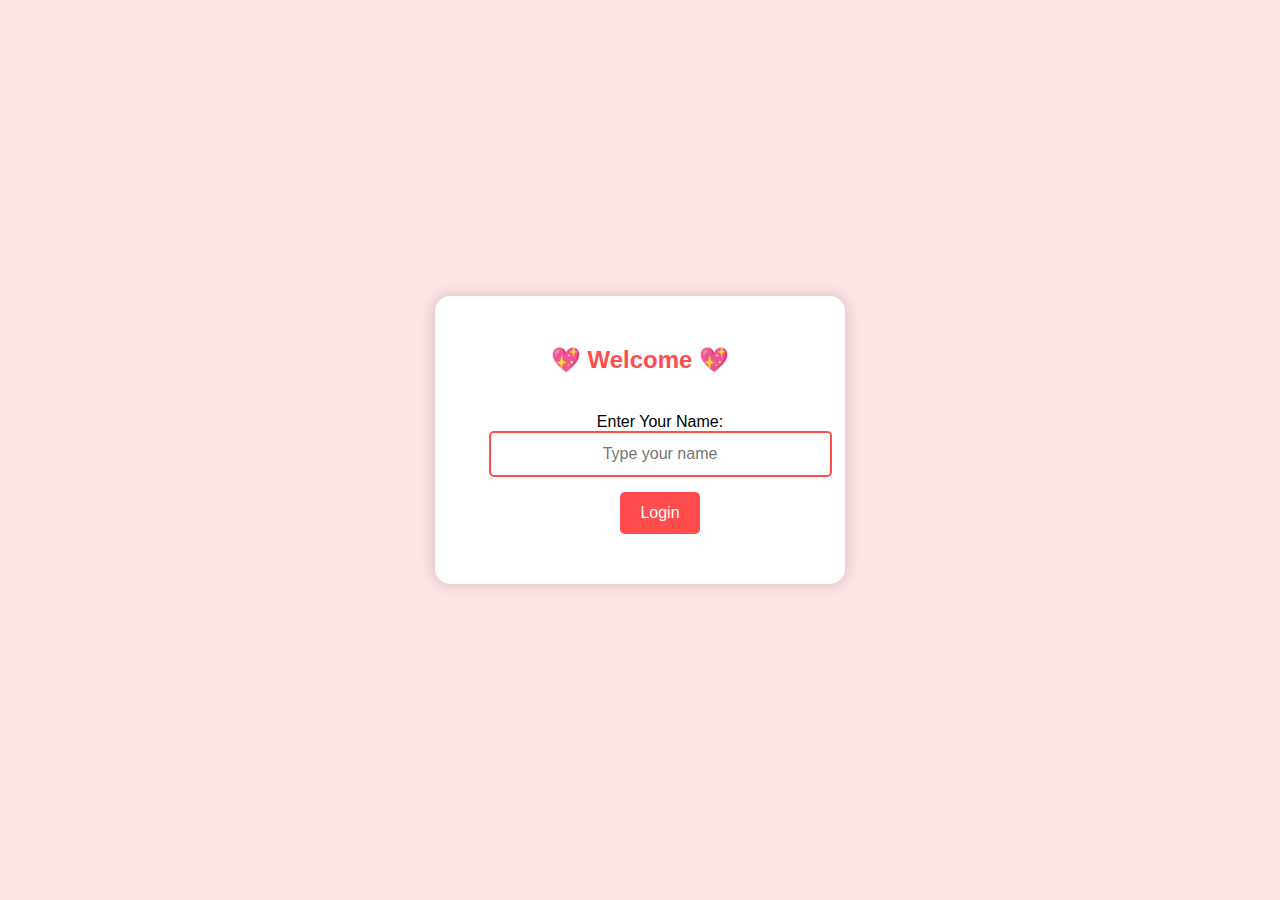
<file: index.html>
<!DOCTYPE html>
<html lang="en">
<head>
    <meta charset="UTF-8">
    <meta name="viewport" content="width=device-width, initial-scale=1.0">
    <title>Love</title>
    <link rel="stylesheet" href="style.css">
</head>
<body>
    <div class="container">
        <h2>💖 Welcome 💖</h2>
        <form id="login-form">
            <label for="code">Enter Your Name:</label>
            <input type="password" id="code" name="code" placeholder="Type your name">
            <button id="submit-btn">Login</button>
        </form>
    </div>
    <div id="result"></div>

    <script src="script.js"></script>
</body>
</html>
</file>
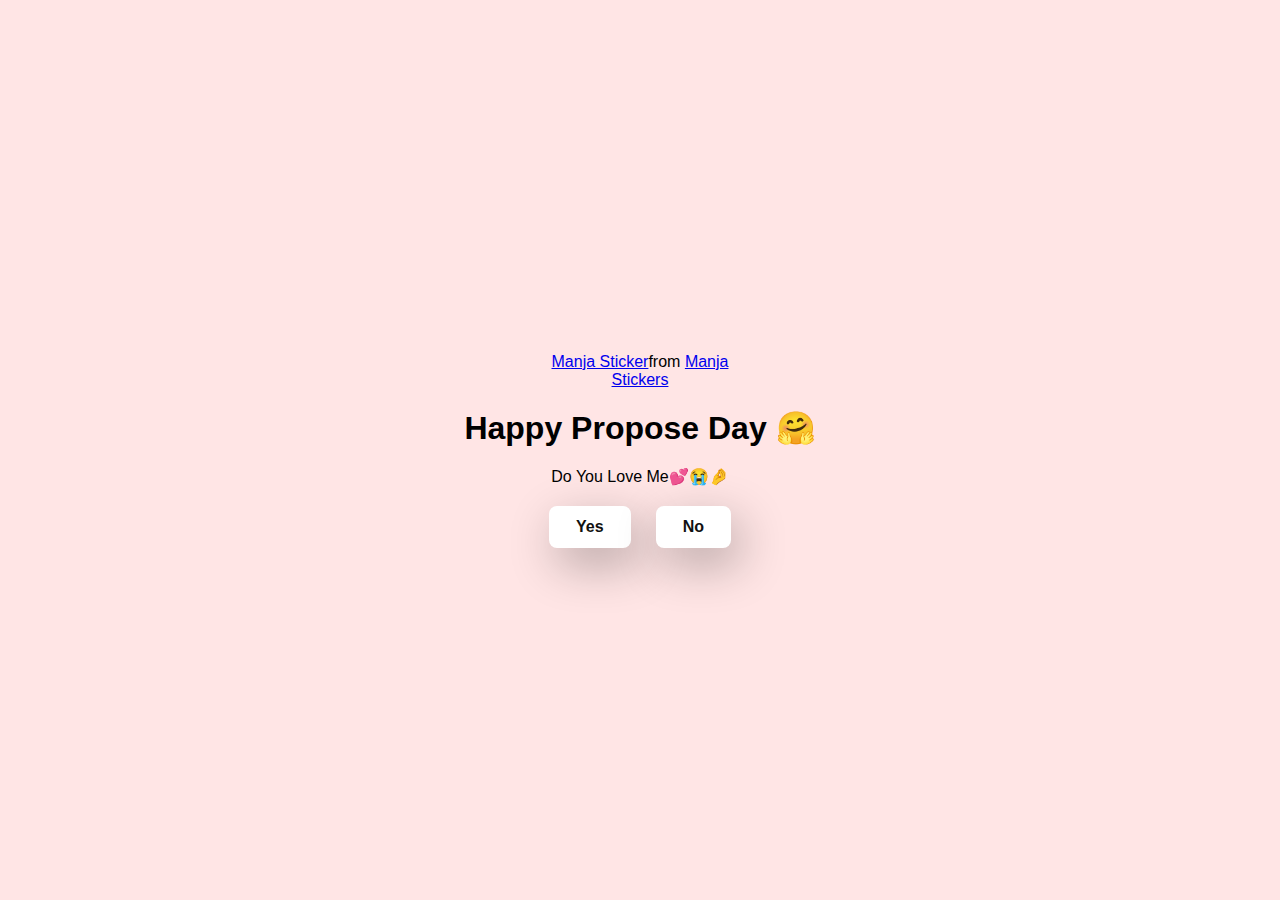
<file: main.html>
<!DOCTYPE html>
<html lang="en">
  <head>
    <meta charset="UTF-8" />
    <meta name="viewport" content="width=device-width, initial-scale=1.0" />
    <title>Ask Her Out</title>

    <link rel="stylesheet" href="main.css" />
  </head>
  <body>
    <div class="container">
      <div
        class="tenor-gif-embed"
        data-postid="22885016"
        data-share-method="host"
        data-aspect-ratio="1.04918"
        data-width="100%"
      >
        <a href="https://tenor.com/view/manja-gif-22885016">Manja Sticker</a
        >from
        <a href="https://tenor.com/search/manja-stickers">Manja Stickers</a>
      </div>
      <script
        type="text/javascript"
        async
        src="https://tenor.com/embed.js"
      ></script>
      <h1>Happy Propose Day 🤗</h1>
      <p>Do You Love Me💕😭🤌</p>

      <div class="btn">
        <a id="yesButton" href="yes.html">Yes</a>
        <a id="noButton" href="no1.html">No</a>
      </div>
    </div>
  </body>
</html>
</file>
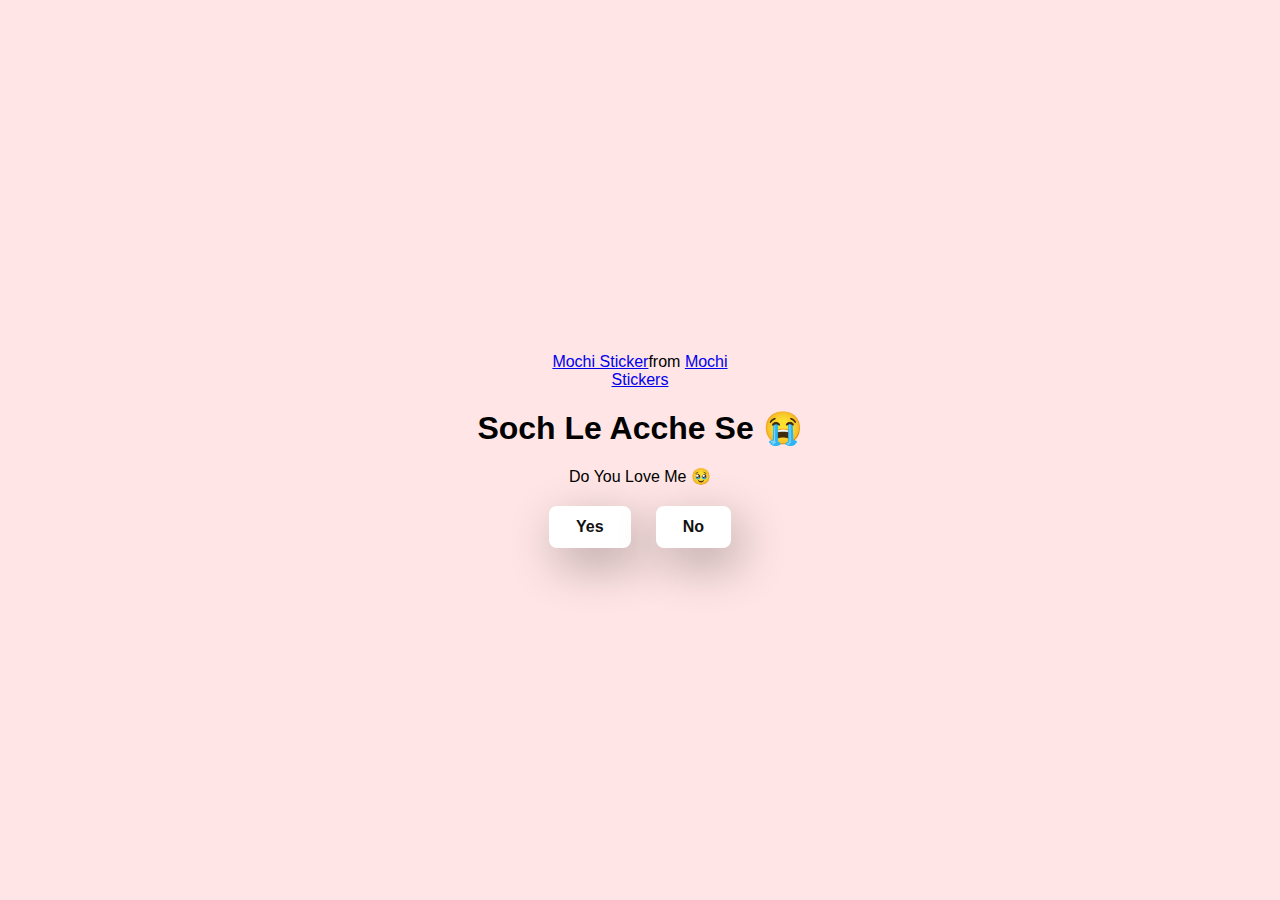
<file: no1.html>
<!DOCTYPE html>
<html lang="en">
  <head>
    <meta charset="UTF-8" />
    <meta name="viewport" content="width=device-width, initial-scale=1.0" />
    <title>Ask Her Out</title>

    <link rel="stylesheet" href="main.css" />
  </head>
  <body>
    <div class="container">
      <div
        class="tenor-gif-embed"
        data-postid="22050818"
        data-share-method="host"
        data-aspect-ratio="1"
        data-width="100%"
      >
        <a href="https://tenor.com/view/mochi-gif-22050818">Mochi Sticker</a
        >from
        <a href="https://tenor.com/search/mochi-stickers">Mochi Stickers</a>
      </div>
      <script
        type="text/javascript"
        async
        src="https://tenor.com/embed.js"
      ></script>
      <h1>Soch Le Acche Se 😭</h1>
      <p>Do You Love Me 🥹</p>

      <div class="btn">
        <a id="yesButton" href="yes.html">Yes</a>
        <a id="noButton" href="no2.html">No</a>
      </div>
    </div>
  </body>
</html>
</file>
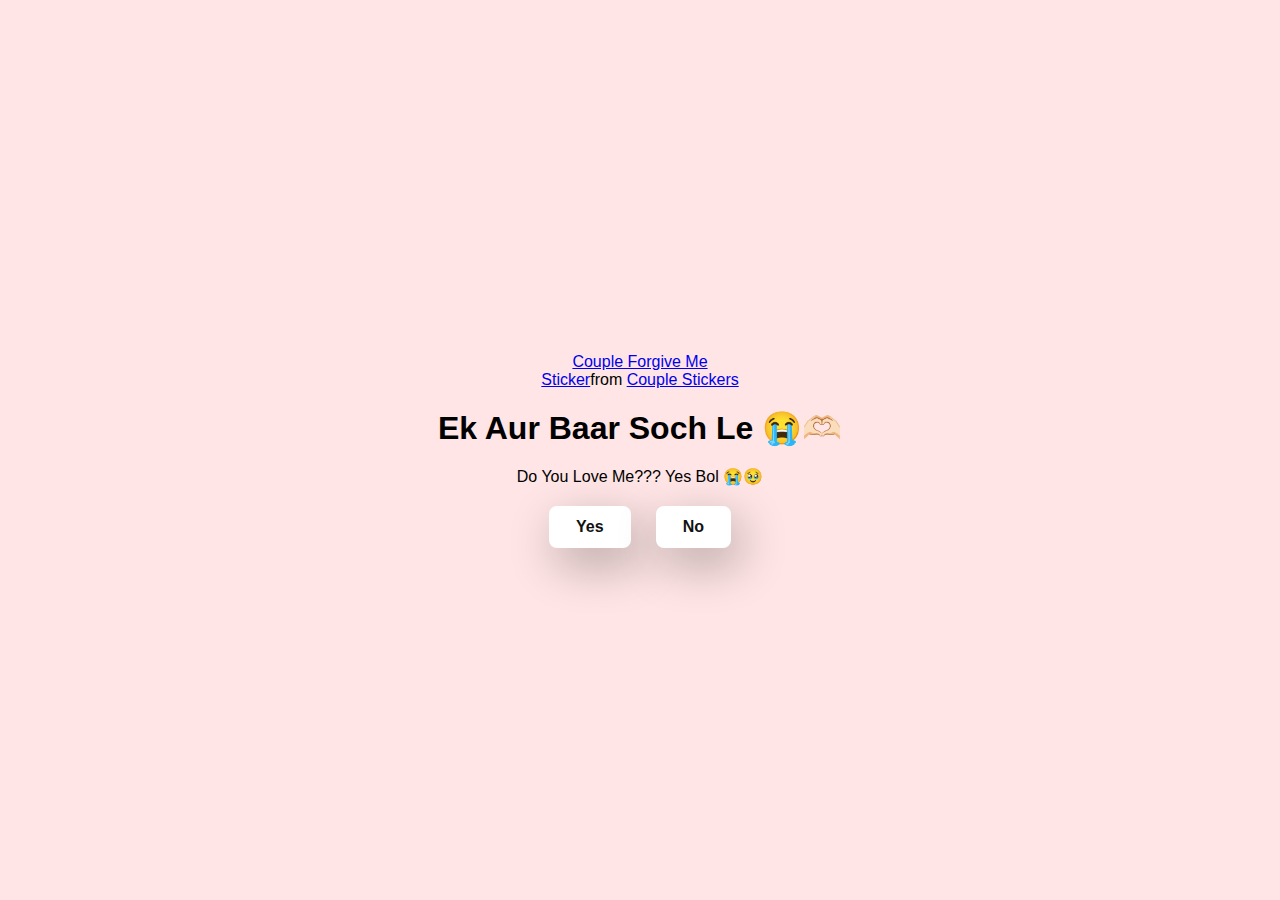
<file: no2.html>
<!DOCTYPE html>
<html lang="en">
  <head>
    <meta charset="UTF-8" />
    <meta name="viewport" content="width=device-width, initial-scale=1.0" />
    <title>Ask Her Out</title>

    <link rel="stylesheet" href="main.css" />
  </head>
  <body>
    <div class="container">
      <div
        class="tenor-gif-embed"
        data-postid="15195810"
        data-share-method="host"
        data-aspect-ratio="1"
        data-width="100%"
      >
        <a
          href="https://tenor.com/view/couple-forgive-me-asking-for-forgiveness-begging-crying-gif-15195810"
          >Couple Forgive Me Sticker</a
        >from
        <a href="https://tenor.com/search/couple-stickers">Couple Stickers</a>
      </div>
      <script
        type="text/javascript"
        async
        src="https://tenor.com/embed.js"
      ></script>

      <h1>Ek Aur Baar Soch Le 😭🫶🏻</h1>
      <p>Do You Love Me??? Yes Bol 😭🥹</p>

      <div class="btn">
        <a id="yesButton2" href="yes.html">Yes</a>
        <a id="noButton2" href="no3.html">No</a>
      </div>
    </div>
  </body>
</html>
</file>
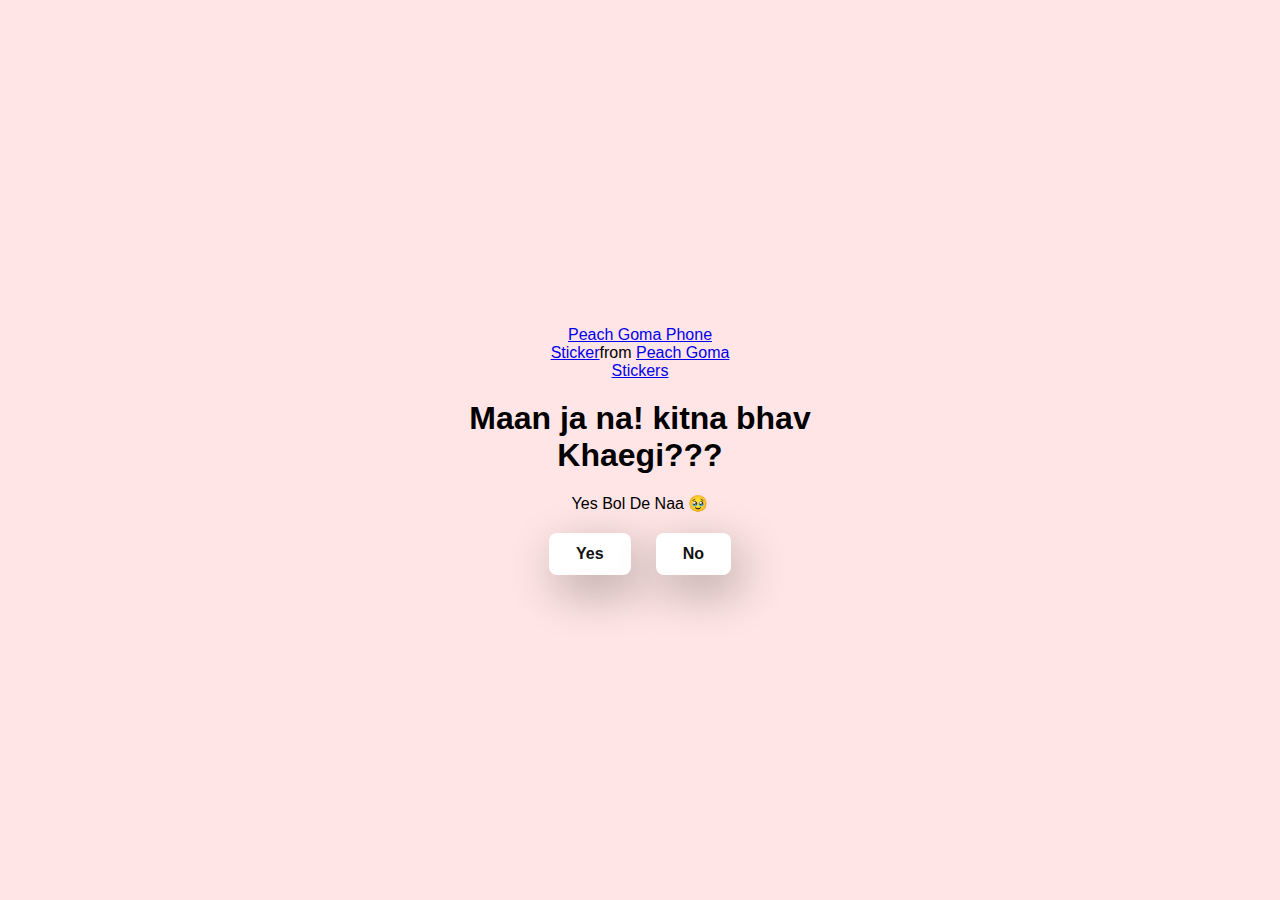
<file: no3.html>
<!DOCTYPE html>
<html lang="en">
  <head>
    <meta charset="UTF-8" />
    <meta name="viewport" content="width=device-width, initial-scale=1.0" />
    <title>Ask Her Out</title>

    <link rel="stylesheet" href="main.css" />
  </head>
  <body>
    <div class="container">
      <div
        class="tenor-gif-embed"
        data-postid="15974530976611222074"
        data-share-method="host"
        data-aspect-ratio="1.26923"
        data-width="100%"
      >
        <a
          href="https://tenor.com/view/peach-goma-phone-gif-15974530976611222074"
          >Peach Goma Phone Sticker</a
        >from
        <a href="https://tenor.com/search/peach+goma-stickers"
          >Peach Goma Stickers</a
        >
      </div>
      <script
        type="text/javascript"
        async
        src="https://tenor.com/embed.js"
      ></script>

      <h1>Maan ja na! kitna bhav Khaegi???</h1>
      <p>Yes Bol De Naa 🥹</p>
      <div class="btn">
        <a id="yesButton" href="yes.html">Yes</a>
        <a id="noButton" href="no4.html">No</a>
        <a id="newButton" href="burst-heart.html" style="top: 100px; left: 250px;">Special Secret</a>
      </div>
    </div>

    <script src="main.js"></script>
  </body>
</html>
</file>
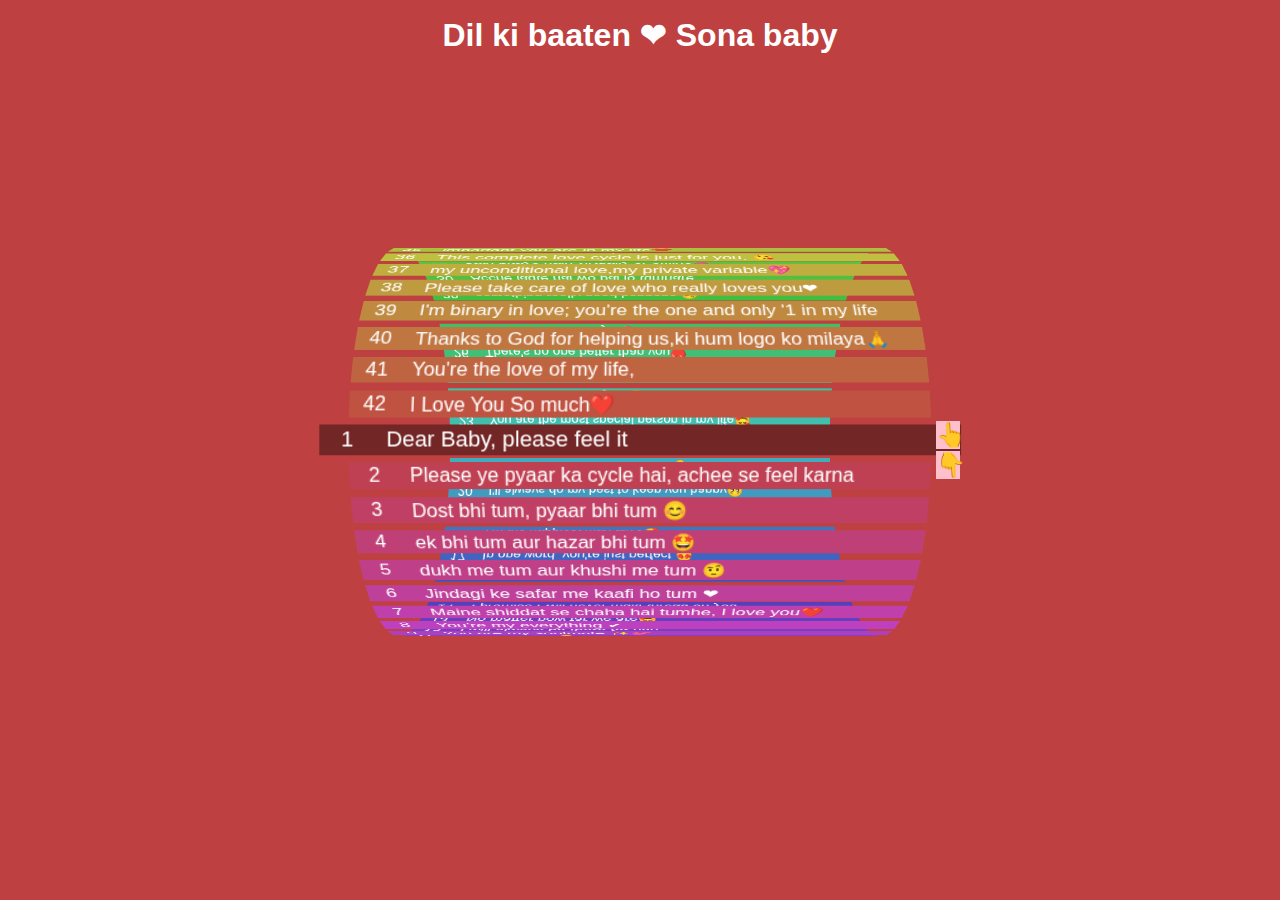
<file: yes.html>
<!DOCTYPE html>
<html lang="en">
<head>
    <meta charset="UTF-8">
    <meta name="viewport" content="width=device-width, initial-scale=1.0">
    <title>love</title>
    <link rel="stylesheet" href="yes.css">
    <meta name="viewport" content="width=device-width, initial-scale=1.0">
    <!-- Google Font Link for Icons -->
    <link rel="stylesheet" href="https://fonts.googleapis.com/css2?family=Material+Symbols+Rounded:opsz,wght,FILL,GRAD@20..48,100..700,0..1,-50..200">
    <script src="yes.js" defer></script>
</head>
<body>
    <header>
        <h1>Dil ki baaten ❤ Sona baby</h1>
      </header>
      <div class="container">
        <ul></ul>
        <div class="controls">
          <button onclick="adjustDay(-1)">👆</button>
          <button onclick="adjustDay(1)">👇</button>
        </div>
      </div>
</body>
</html>
</file>
<file: style.css>
body {
    font-family: Arial, sans-serif;
    display: flex;
    justify-content: center;
    align-items: center;
    flex-direction: column;
    height: 100vh;
    background-color: #ffe6e6;
    margin: 0;
}

.container {
    text-align: center;
    background: white;
    padding: 30px;
    border-radius: 15px;
    box-shadow: 0px 0px 15px rgba(0, 0, 0, 0.2);
    width: 350px;
}

h2 {
    color: #ff4d4d;
}

#login-form {
    width: 100%;
    padding: 20px;
    border-radius: 10px;
}

#code {
    width: 90%;
    padding: 12px;
    margin-bottom: 15px;
    border: 2px solid #ff4d4d;
    border-radius: 5px;
    text-align: center;
    font-size: 16px;
}

#submit-btn {
    background-color: #ff4d4d;
    color: white;
    padding: 12px 20px;
    border: none;
    border-radius: 5px;
    cursor: pointer;
    font-size: 16px;
    transition: 0.3s;
}

#submit-btn:hover {
    background-color: #cc0000;
}

#result {
    color: #cc0000;
    margin-top: 20px;
    font-size: 18px;
    font-weight: bold;
    text-align: center;
}
</file>
<file: main.css>
* {
    margin: 0;
    padding: 0;
    box-sizing: border-box;
    font-family: sans-serif;
  }
  
  body {
    width: 100%;
    min-height: 100vh;
    display: flex;
    justify-content: center;
    align-items: center;
    background-color: #ffe5e5;
  }
  
  .container {
    display: flex;
    flex-direction: column;
    text-align: center;
    align-items: center;
    gap: 20px;
    max-width: 500px;
    margin: 20px;
  }
  
  .container .tenor-gif-embed {
    max-width: 200px;
  }
  
  .container .btn {
    display: flex;
    gap: 25px;
  }
  
  .btn a {
    text-decoration: none;
    color: #111;
    background: #fff;
    padding: 10px 25px;
    border-radius: 8px;
    box-shadow: 0.5rem 1rem 3rem hsl(0, 0%, 0%, 0.3);
    font-weight: bold;
    font-size: 16px;
    transition: background 0.3s ease, color 0.3s ease, transform 0.2s ease;
    display: inline-block;
    text-align: center;
    border: 2px solid transparent;
}

.btn a:hover {
    background: #111;
    color: #fff;
    transform: scale(1.05);
    border: 2px solid #fff;
}

.btn a:active {
    transform: scale(0.98);
    box-shadow: 0.3rem 0.6rem 2rem hsl(0, 0%, 0%, 0.2);
}
#newButton {
  display: none; /* Initially hidden */
  top: 100px;
  left: 100px;
}
/* Heart Animation */
.heart {
  position: absolute;
  font-size: 42px;
  color: red;
  animation: heart-animation 1s ease-out;
  opacity: 0;
  transform: scale(0);
}

@keyframes heart-animation {
  0% {
      transform: scale(0);
      opacity: 1;
  }
  50% {
      transform: scale(1.5);
  }
  100% {
      transform: scale(1);
      opacity: 0;
  }
}
</file>
<file: yes.css>
* {
    margin: 0;
    padding: 0;
    box-sizing: border-box;
  }
  body {
    min-height: 100vh;
    display: grid;
    place-items: center;
    overflow: hidden;
    font-family: sans-serif;
    background-color: rgb(1, 1, 1);
    background-image: linear-gradient  (#ffe5e5);
    color: white;
    transition: background-color 500ms ease;
  } /* header */
  header {
    position: absolute;
    z-index: 999;
    text-align: center;
    top: 0rem;
    text-decoration: aquamarine;
    padding: 1rem;
    background: inherit;
  }
  .container {
    position: relative;
    width: min(400px, 100%);
  }
  ul {
    list-style: none;
    width: 100%;
    height: 80%;
    position: relative;
    perspective: 900px;
    transform-style: preserve-3d;
  }
  ul > li {
    position: absolute;
    left: 50%;
    top: calc(50% - 1.2rem);
    --rotateX: calc(
      1deg * var(--rotateDegrees) * calc(var(--day_idx) - var(--currentDay))
    );
    transform: rotateX(var(--rotateX)) translateZ(190px) translateX(-50%)
      scale(var(--scale, 1));
    --hue: calc(var(--rotateDegrees) * var(--day_idx));
    background-color: hsl(var(--hue), 50%, var(--lightness, 50%));
    width: 115%;
    color: white;
    display: grid;
    grid-template-columns: 2.5rem auto;
    height: 1.4rem;
    transition: transform 900ms ease, background-color 900ms ease;
  }
  ul > li.active {
    --lightness: 30%;
    --scale: 1.1;
  }
  ul > li > * {
    display: grid;
    align-items: center;
  }
  li > time {
    text-align: center;
  }
  li > span {
    padding-inline-start: 0.5rem;
    color: white;
  } /* controls */
  .controls {
    position: absolute;
    top: 50%;
    left: 124%;
    transform: translateY(-50%);
    display: flex;
    flex-direction: column;
    gap: 0.125rem;
  }
  .controls button {
    width: 1.5rem;
    aspect-ratio: 1;
    font-size: 1.5rem;
    color: rgb(106, 245, 25);
    border: none;
    background: pink;
    display: flex;
    place-items: center;
  }
  .controls button:hover,
  .controls button:focus {
    background: red;
  }
  .controls button:active {
    transform: scale(1.1);
  }
  .border {
    width: 96%;
    height: 3em;
    border: 1px solid white;
    position: absolute;
    top: 50%;
    left: 50%;
    transform: translate(-50%, -50%);
  }
</file>
